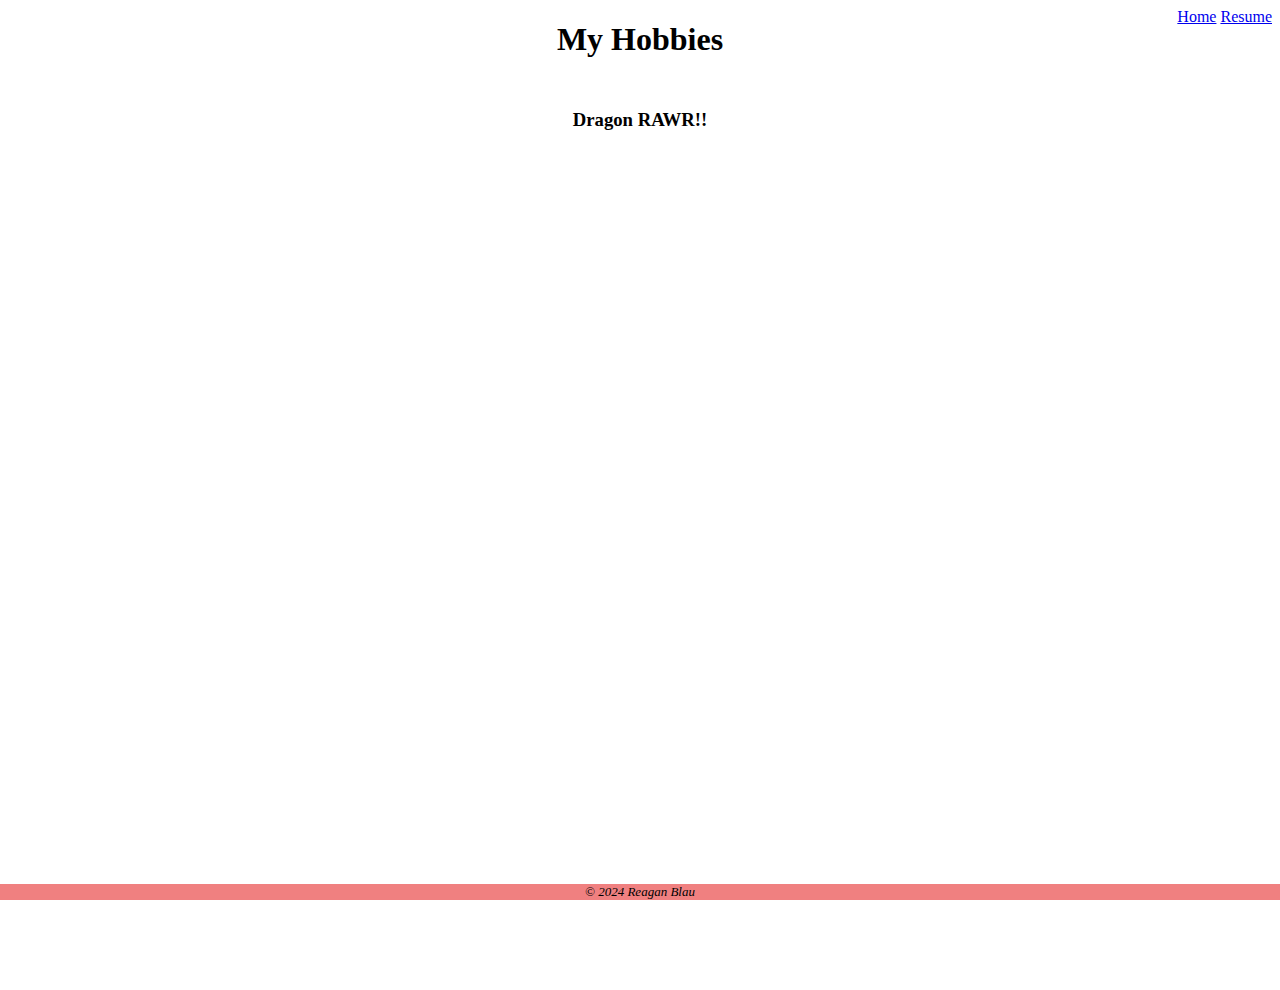
<file: IS web/html/about.html>
<!DOCTYPE html>
<html lang="en">
<head>
    <meta charset="UTF-8">
    <meta name="viewport" content="width=device-width, initial-scale=1.0">
    <title>About</title>
    <link rel="stylesheet" href="../css/divstyles.css">
</head>
<body>
    <div class="common top">
        <h1>My Hobbies</h1>
    </div>
    <div class="common content">
        <h3>Dragon RAWR!!</h3>
        <div class='tableauPlaceholder' id='viz1712205749576' style='position: relative'><noscript><a href='#'><img alt=' ' src='https:&#47;&#47;public.tableau.com&#47;static&#47;images&#47;De&#47;DescendantsoftheDragon&#47;Map&#47;1_rss.png' style='border: none' /></a></noscript><object class='tableauViz'  style='display:none;'><param name='host_url' value='https%3A%2F%2Fpublic.tableau.com%2F' /> <param name='embed_code_version' value='3' /> <param name='site_root' value='' /><param name='name' value='DescendantsoftheDragon&#47;Map' /><param name='tabs' value='no' /><param name='toolbar' value='yes' /><param name='static_image' value='https:&#47;&#47;public.tableau.com&#47;static&#47;images&#47;De&#47;DescendantsoftheDragon&#47;Map&#47;1.png' /> <param name='animate_transition' value='yes' /><param name='display_static_image' value='yes' /><param name='display_spinner' value='yes' /><param name='display_overlay' value='yes' /><param name='display_count' value='yes' /><param name='language' value='en-US' /></object></div>                <script type='text/javascript'>                    var divElement = document.getElementById('viz1712205749576');                    var vizElement = divElement.getElementsByTagName('object')[0];                    vizElement.style.width='1300px';vizElement.style.height='827px';                    var scriptElement = document.createElement('script');                    scriptElement.src = 'https://public.tableau.com/javascripts/api/viz_v1.js';                    vizElement.parentNode.insertBefore(scriptElement, vizElement);                </script>
    </div>
    <div class="common bottom">&copy; 2024 Reagan Blau</div>
    <div class="nav">
        <a href="../index.html">Home</a>
        <a href="resume.html">Resume</a>
    </div>
</body>
</html>
</file>
<file: IS web/css/divstyles.css>
/*positioning styles*/
.common{
    position:absolute;
    /*border: 5px solid black;
    background-color: aquamarine;*/
}
.bottom{
    position:fixed;
    bottom: 0px;
    left: 0px;
    right: 0px;
    text-align: center;
    font-style: italic;
    font-size: small;
    background-color: lightcoral;
}
.top{
    top: 0px;
    left: 0px;
    right: 0px;
    text-align: center;
    z-index: -1;
}
.content{
    top: 90px;
    left: 0px;
    right: 0px;
    height: 100%;
    text-align: center;

}
.nav{
    position: relative; 
    float: right;
    color: white;
}
</file>
